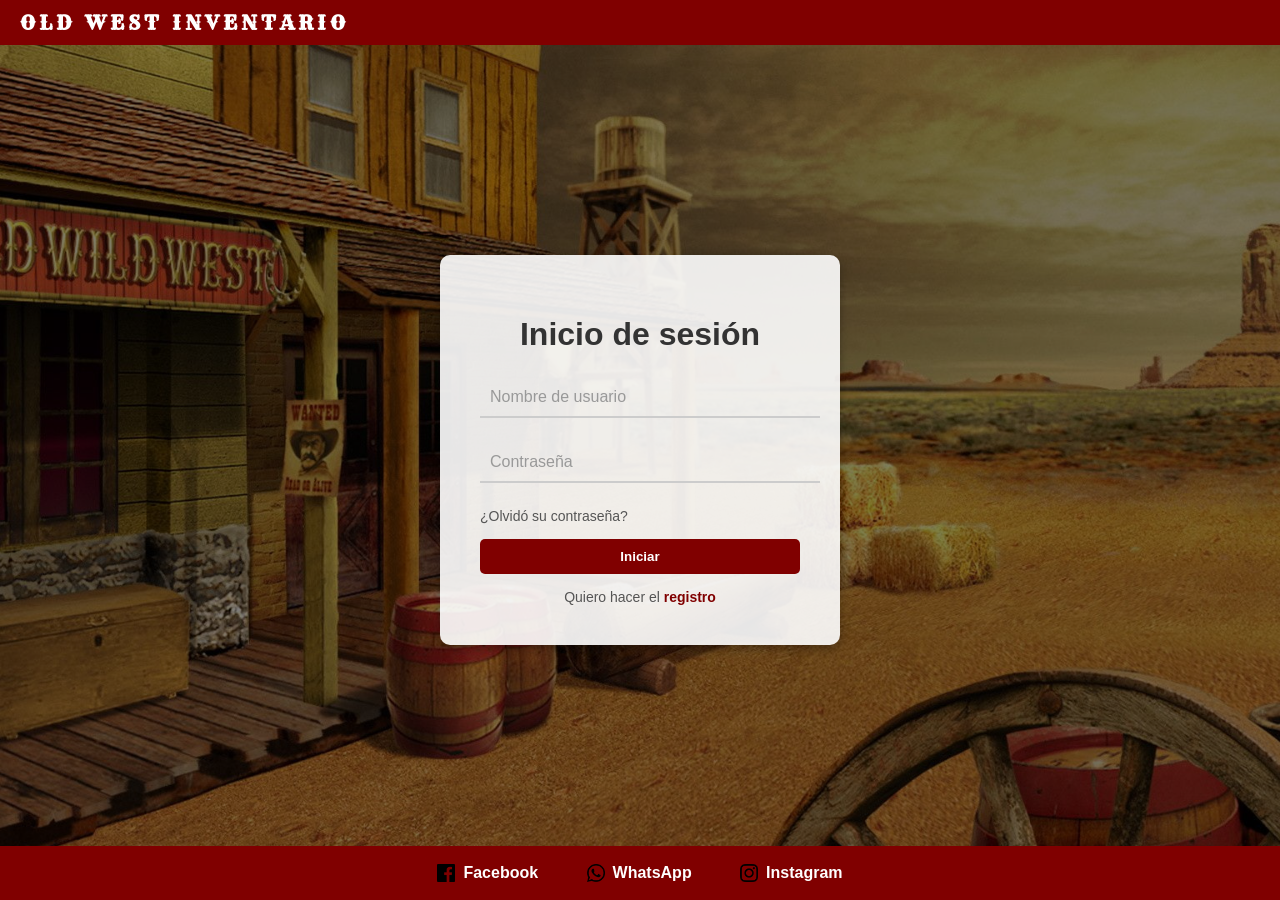
<file: index.html>
<!DOCTYPE html>
<html lang="es">
<head>
    <meta charset="UTF-8">
    <meta http-equiv="X-UA-Compatible" content="IE=edge">
    <meta name="viewport" content="width=device-width, initial-scale=1.0">
    <title>OldWest Inventario</title>
    <link rel="stylesheet" href="css/style.css">
    <link href="https://fonts.googleapis.com/css2?family=Rye&display=swap" rel="stylesheet">

</head>
<body>
    <!-- Barra superior -->
    <header class="barra-superior">
        <h1>OLD WEST INVENTARIO</h1>
    </header>

    <!-- Formulario de login -->
    <div class="formulario">
        <h1>Inicio de sesión</h1>
        <form action="pages/inicio/inicio.html" method="get">
            <div class="username">
                <input type="text" required>
                <label>Nombre de usuario</label>
            </div>
            <div class="password">
                <input type="password" required>
                <label>Contraseña</label>
            </div>
            <div class="recordar">¿Olvidó su contraseña?</div>
            <input type="submit" value="Iniciar">
            <div class="registrarse">
                Quiero hacer el <a href="#">registro</a>
            </div>
        </form>
    </div>

    <!-- Barra inferior -->
    <footer class="barra-inferior">
        <div class="redes">
            <a href="#">
                <img src="img/facebook.png" alt="Facebook"> Facebook
            </a>
            <a href="#">
                <img src="img/whatsapp.png" alt="WhatsApp"> WhatsApp
            </a>
            <a href="#">
                <img src="img/instagram.png" alt="Instagram"> Instagram
            </a>
    </div>
</footer>
</body>    
</html>
</file>
<file: css/style.css>
/* Fondo con imagen y overlay */
body {
    margin: 0;
    padding: 0;
    font-family: Arial, sans-serif;
    height: 100vh;
    display: flex;
    justify-content: center;
    align-items: center;

    background-image: url("../img/oldwest.jpg"); /* Ajusta la ruta según tu carpeta */
    background-size: cover;
    background-position: center;
    background-repeat: no-repeat;
    position: relative;
}

/* Overlay oscuro para mejorar legibilidad */
body::before {
    content: "";
    position: absolute;
    top: 0; left: 0;
    width: 100%; height: 100%;
    background: rgba(0,0,0,0.5); /* oscurece el fondo */
    z-index: -1;
}

/* Barra superior */
.barra-superior {
    position: fixed;
    top: 0;
    left: 0;
    width: 100%;
    background: #800000; /* vinotinto */
    padding: 10px 0;
    z-index: 2;
}

.barra-superior h1 {
    margin: 0;
    padding: 0 20px;
    font-size: 20px; /* tamaño grande */
    color: #fff;
    font-family: 'Rye', cursive; /* fuente estilo viejo oeste */
    letter-spacing: 4px;
}



/* Barra inferior */
.barra-inferior {
    position: fixed;
    bottom: 0;
    left: 0;
    width: 100%;
    background: #800000; /* vinotinto */
    padding: 10px 0;
    text-align: center;
    z-index: 2;
}

.barra-inferior .redes a {
    margin: 0 10px;
    color: #fff;
    text-decoration: none;
    font-weight: bold;
    background: #800000; /* vinotinto */
    padding: 8px 12px;
    border-radius: 5px;
    display: inline-flex;
    align-items: center;
    transition: background 0.3s ease;
}

.barra-inferior .redes a img {
    width: 18px;   /* tamaño del icono */
    height: 18px;
    margin-right: 8px; /* espacio entre icono y texto */
}

.barra-inferior .redes a:hover {
    background: #4d0000; /* rojo sangre más oscuro */
}

/* Contenedor del formulario */
.formulario {
    background: rgba(255,255,255,0.9);
    padding: 40px;
    border-radius: 10px;
    box-shadow: 0px 4px 10px rgba(0,0,0,0.3);
    width: 320px;
    position: relative;
    z-index: 1;
}

/* Título */
.formulario h1 {
    text-align: center;
    margin-bottom: 25px;
    color: #333;
}

/* Contenedor de cada campo */
.formulario .username,
.formulario .password {
    position: relative;
    margin-bottom: 25px;
}

/* Inputs */
.formulario input[type="text"],
.formulario input[type="password"] {
    width: 100%;
    padding: 10px;
    border: none;
    border-bottom: 2px solid #ccc;
    outline: none;
    font-size: 16px;
    background: transparent;
}

/* Labels dentro del cuadro */
.formulario label {
    position: absolute;
    left: 10px;
    top: 10px;
    color: #999;
    font-size: 16px;
    pointer-events: none;
    transition: 0.3s ease all;
}

/* Animación: cuando el input está enfocado o tiene texto */
.formulario input:focus ~ label,
.formulario input:valid ~ label {
    top: -10px;
    left: 5px;
    font-size: 12px;
    color: #800000; /* vinotinto */
}

/* Texto adicional */
.formulario .recordar {
    font-size: 14px;
    color: #555;
    margin-bottom: 15px;
    cursor: pointer;
}

/* Botón */
.formulario input[type="submit"] {
    width: 100%;
    padding: 10px;
    background: #800000; /* vinotinto */
    color: #fff;
    border: none;
    border-radius: 5px;
    cursor: pointer;
    font-weight: bold;
    transition: background 0.3s ease;
}

.formulario input[type="submit"]:hover {
    background: #4d0000; /* rojo sangre más oscuro */
}

/* Registro */
.formulario .registrarse {
    margin-top: 15px;
    font-size: 14px;
    text-align: center;
    color: #555;
}

.formulario .registrarse a {
    color: #800000;
    text-decoration: none;
    font-weight: bold;
}
</file>
